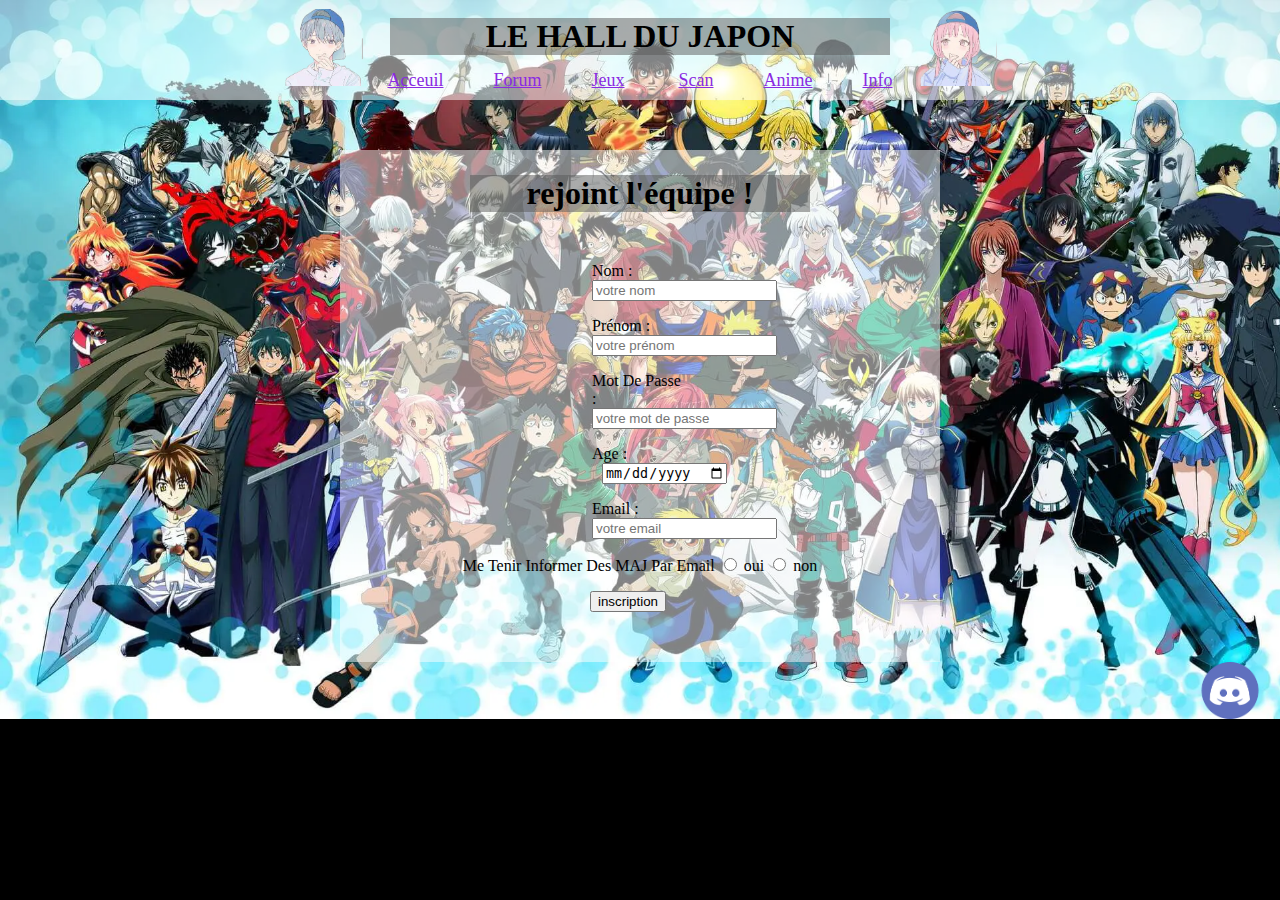
<file: projet_perso-main/index.html>
<!DOCTYPE html>
<html lang="fr">

<head>
    <meta charset="UTF-8">
    <meta http-equiv="X-UA-Compatible" content="IE=edge">
    <meta name="viewport" content="width=device-width, initial-scale=1.0">
    <link href="style.css" rel="stylesheet" />
    <title>Document</title>
</head>

<body>
    <header>
        <br>
        <h1 class="title">LE HALL DU JAPON</h1>
        <nav id="menu"><img src="image/garcon.png" class="garcon"><a href="home.html" id="Ma">Acceuil</a><a href="#" id="Ma">Forum</a><a href="#" id="Ma">Jeux</a>
            <a href="#" id="Ma">Scan</a><a href="#" id="Ma">Anime</a><a href="#" id="Ma">Info</a><img src="image/fille.png" class="fille"></nav>

    </header>
    <div id="blocform">
        <div id="formtitle">
            <h1 class="formtitle">rejoint l'équipe !</h1>
        </div>
        <div id="formulary">
            <form method="post" action="" autocomplete="on">
                <p class="G"><label for="nom"></label>Nom :</label>
                    <input id="nom" type="text" name="username" placeholder="votre nom" required>
                </p>
                <p class="G"><label for="prénom">Prénom :</label>
                    <input id="prénom" type="text" name="user_surname" placeholder="votre prénom" required>
                </p>
                <p class="G"><label for="password">Mot De Passe :</label>
                    <input id="password" type="password" name="user_password" placeholder="votre mot de passe" required>
                </p>
                <p class="G"><label for="age">Age : </label><input type="date" value="0" min="0" max="120" step="1" id="mp"></p>
                <p class="G"><label for="email">Email :</label>
                    <input type="email" id="email" name="email " placeholder="votre email">
                </p>
                <p class="news">Me Tenir Informer Des MAJ Par Email <input type="radio" name="choice"> oui <input type="radio" name="choice"> non </p>
                <label><input type="submit" value="inscription" class="s"></label>
            </form>
        </div>
    </div>
    <footer>
        <a href="https://discord.gg/dwzUuKpjha" target="_blank">
            <img src="image/discord_icon.png" class="discord">
        </a>
    </footer>

</body>

</html>
</file>
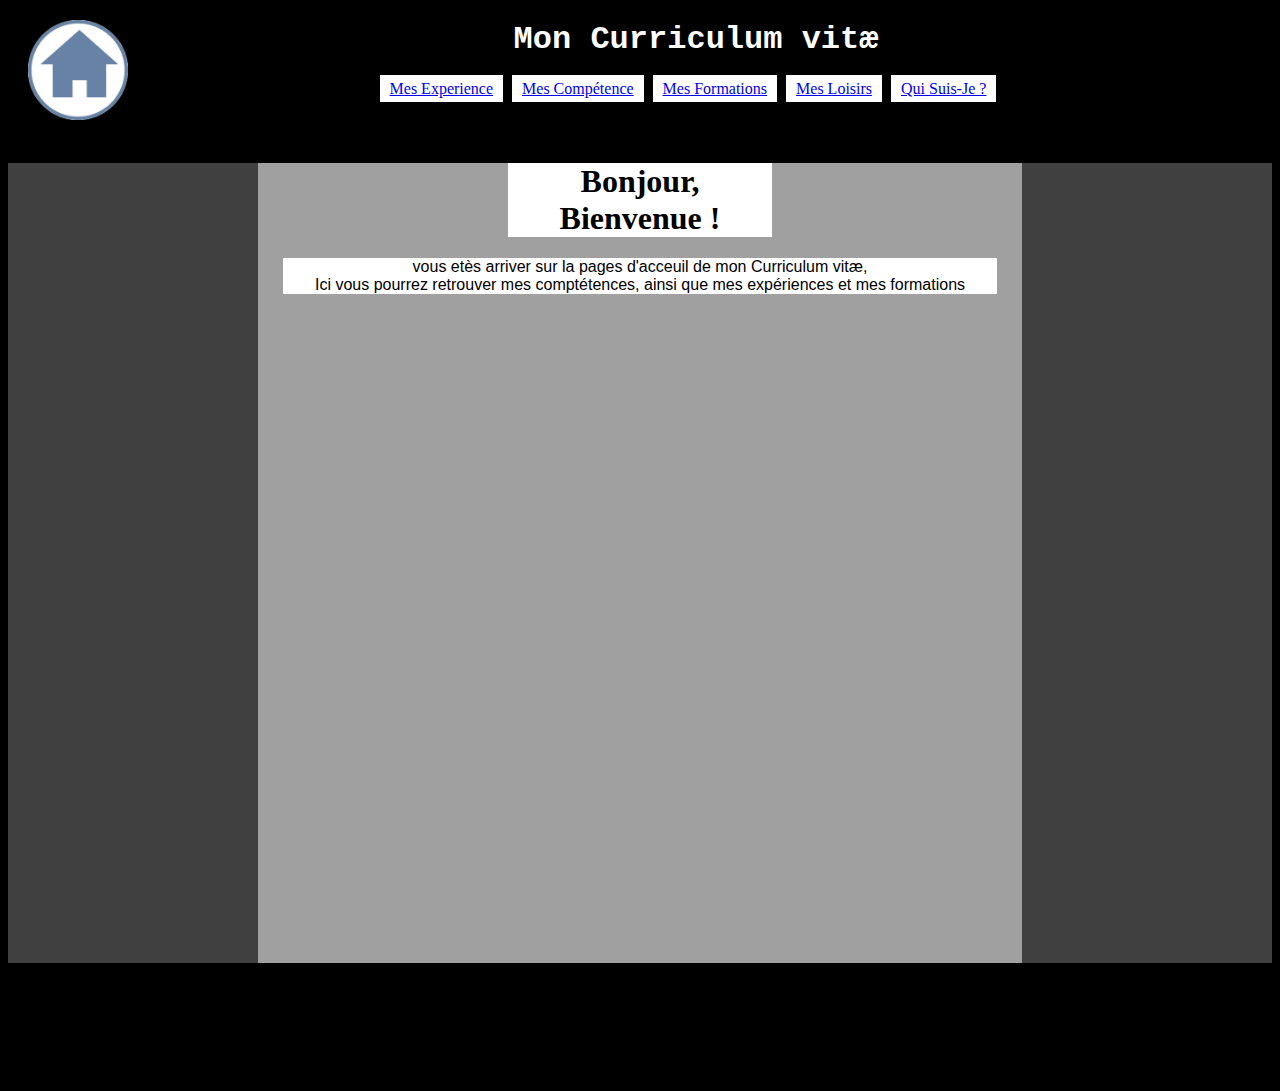
<file: programation alain/Cv alain/index.html>
<!DOCTYPE html>
<html lang="en">

<head>
    <meta charset="UTF-8">
    <meta http-equiv="X-UA-Compatible" content="IE=edge">
    <meta name="viewport" content="width=device-width, initial-scale=1.0">
    <title>Acceuil</title>
    <link rel="stylesheet" href="style.css">
</head>

<body>
    <div class="header">
        <header>
            <div class="exp">
                <h1 class="title">Mon Curriculum vitæ</h1>
            </div>
            <div>
                <a href="index.html"><img src="Image/home.png" class="home"></a>
                <nav class="bar">
                    <a href="Exp.html" class="menu"> Mes Experience</a>
                    <a href="skill.html" class="menu"> Mes Compétence</a>
                    <a href="trainning.html" class="menu"> Mes Formations</a>
                    <a href="divers.html" class="menu"> Mes Loisirs</a>
                    <a href="me.html" class="menu"> Qui Suis-Je ?</a>
                </nav>
            </div>
        </header>
    </div>
    <div class="main">
        <main>
            <div class="welcome">
                <h1 class="hello">Bonjour, Bienvenue !</h1>
                <p class="text">vous etès arriver sur la pages d'acceuil de mon Curriculum vitæ, <br>
                   Ici vous pourrez retrouver mes comptétences, ainsi que mes expériences et mes formations <br>
                </p>
            </div>

        </main>
    </div>
    <div class="footer">
        <footer>

        </footer>
    </div>
</body>

</html>
</file>
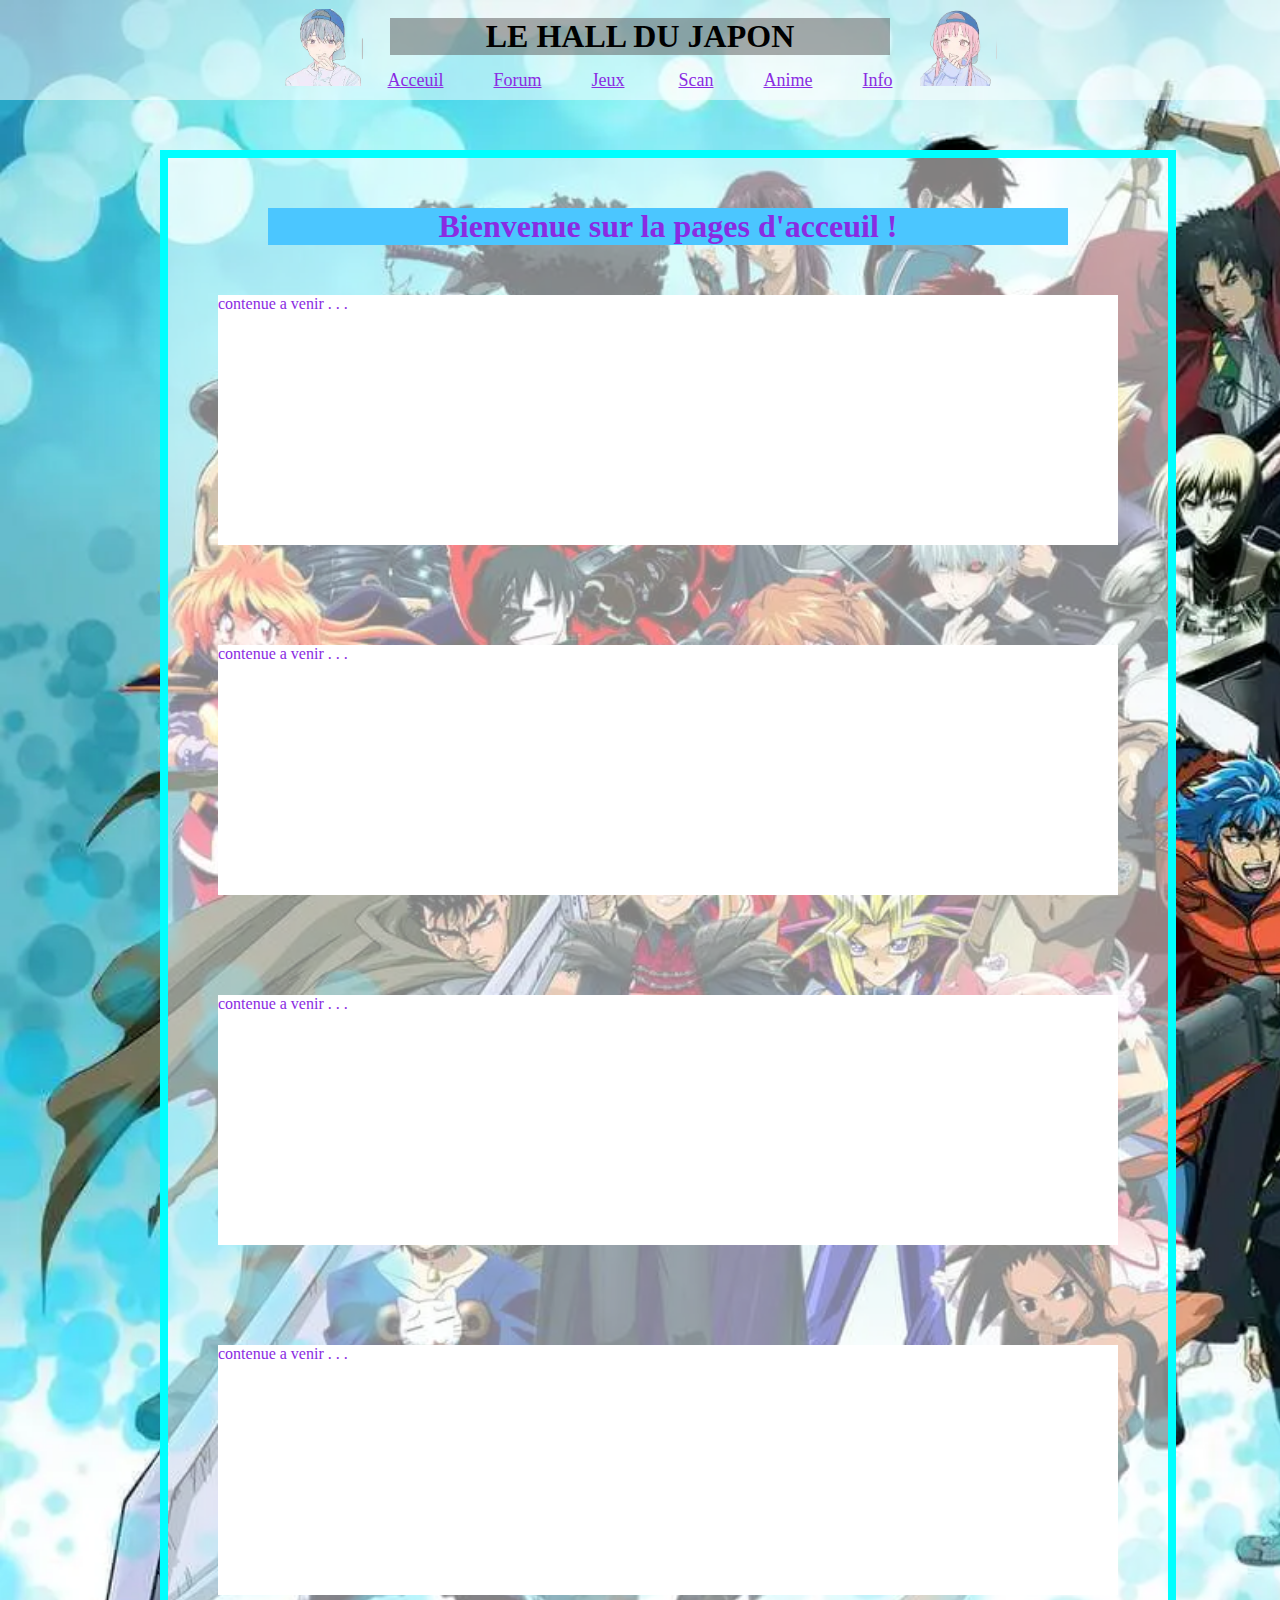
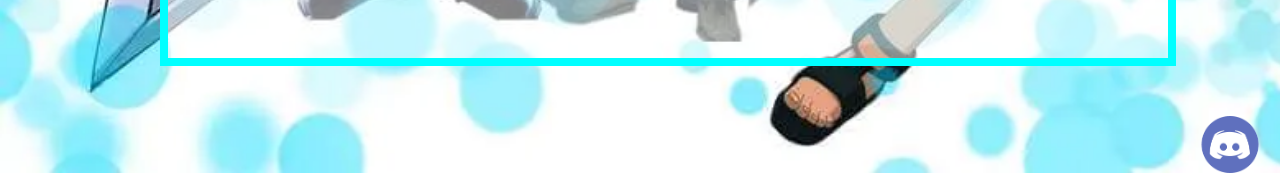
<file: projet_perso-main/home.html>
<!DOCTYPE html>
<html lang="fr">

<head>
    <meta charset="UTF-8">
    <meta http-equiv="X-UA-Compatible" content="IE=edge">
    <meta name="viewport" content="width=device-width, initial-scale=1.0">
    <link href="style.css" rel="stylesheet" />
    <title>Document</title>
</head>

<body>
    <header>
        <br>
        <h1 class="title">LE HALL DU JAPON</h1>
        <nav id="menu"><img src="image/garcon.png" class="garcon"><a href="home.html" id="Ma">Acceuil</a><a href="#" id="Ma">Forum</a><a href="#" id="Ma">Jeux</a>
            <a href="#" id="Ma">Scan</a><a href="#" id="Ma">Anime</a><a href="#" id="Ma">Info</a><img src="image/fille.png" class="fille"></nav>

    </header>
    <div class="main">
        <div class="main_content"></div>
        <h1 class="title_main"> Bienvenue sur la pages d'acceuil !</h1>
        <div class="content1">
            contenue a venir . . .
        </div>
        <div class="content2">
            contenue a venir . . .
        </div>
        <div class="content3">
            contenue a venir . . .
        </div>
        <div class="content4">
            contenue a venir . . .
        </div>
    </div>
    </div>
    <footer>
        <a href="https://discord.gg/dwzUuKpjha" target="_blank">
            <img src="image/discord_icon.png" class="discord">
        </a>
    </footer>

</body>

</html>
</file>
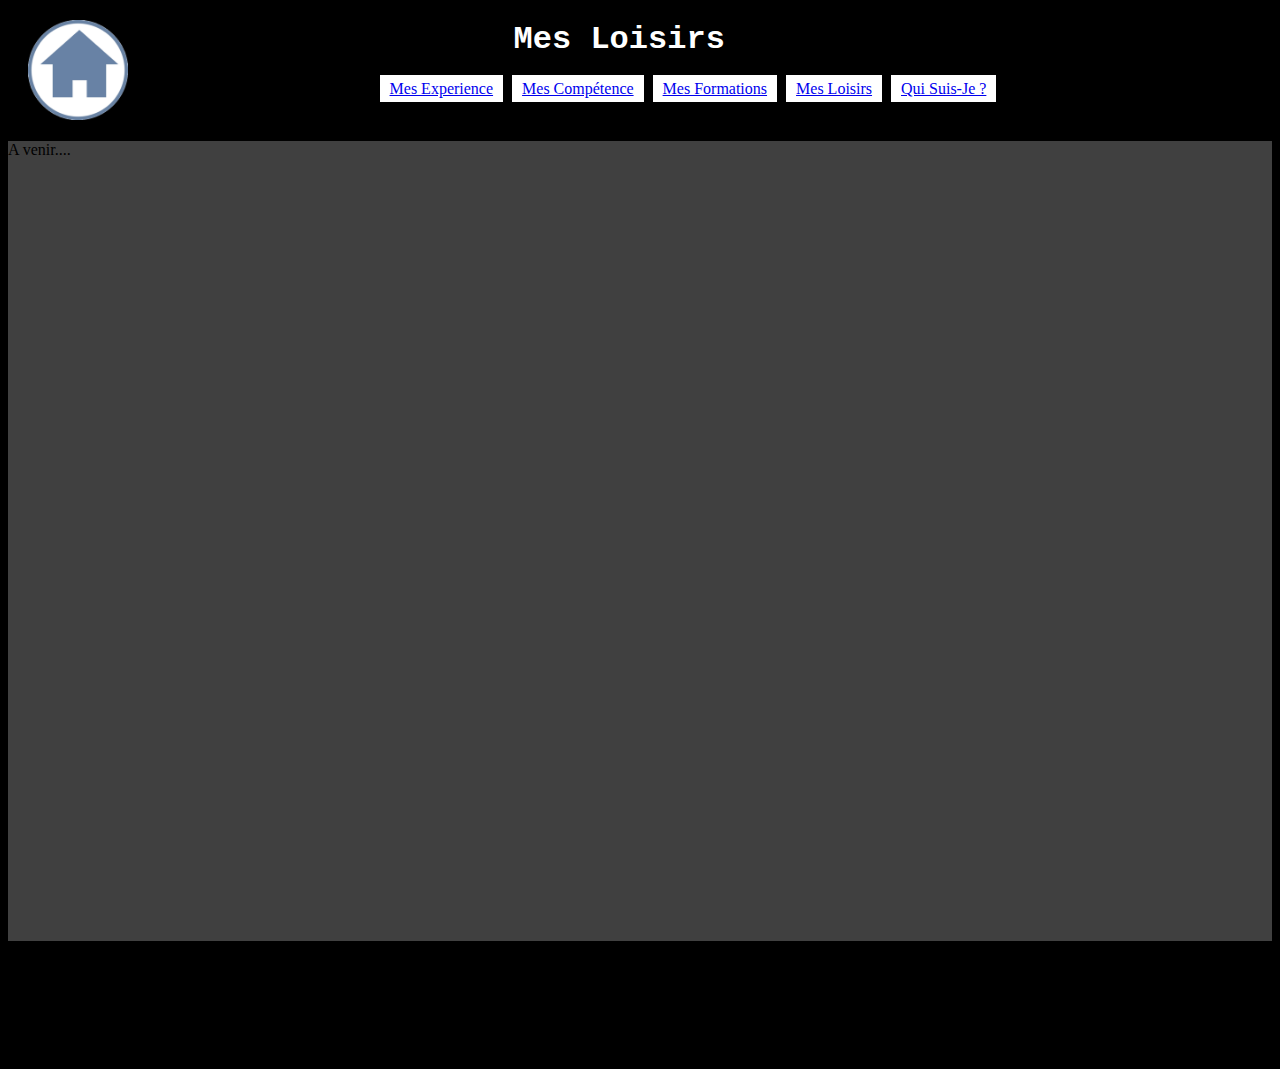
<file: programation alain/Cv alain/divers.html>
<!DOCTYPE html>
<html lang="en">

<head>
    <meta charset="UTF-8">
    <meta http-equiv="X-UA-Compatible" content="IE=edge">
    <meta name="viewport" content="width=device-width, initial-scale=1.0">
    <title>Mes Loisirs</title>
    <link rel="stylesheet" href="style.css">
</head>
<header>
    <div class="exp">
        <h1 class="title">Mes Loisirs</h1>
    </div>
    <div>
        <a href="index.html"><img src="Image/home.png" class="home"></a>
        <nav class="bar">
            <a href="Exp.html" class="menu"> Mes Experience</a>
            <a href="skill.html" class="menu"> Mes Compétence</a>
            <a href="trainning.html" class="menu"> Mes Formations</a>
            <a href="divers.html" class="menu"> Mes Loisirs</a>
            <a href="me.html" class="menu"> Qui Suis-Je ?</a>
        </nav>
    </div>
</header>
</div>
<div class="main">
    <main>

        A venir....

    </main>
</div>
<div class="footer">
    <footer>

    </footer>

</html>
</file>
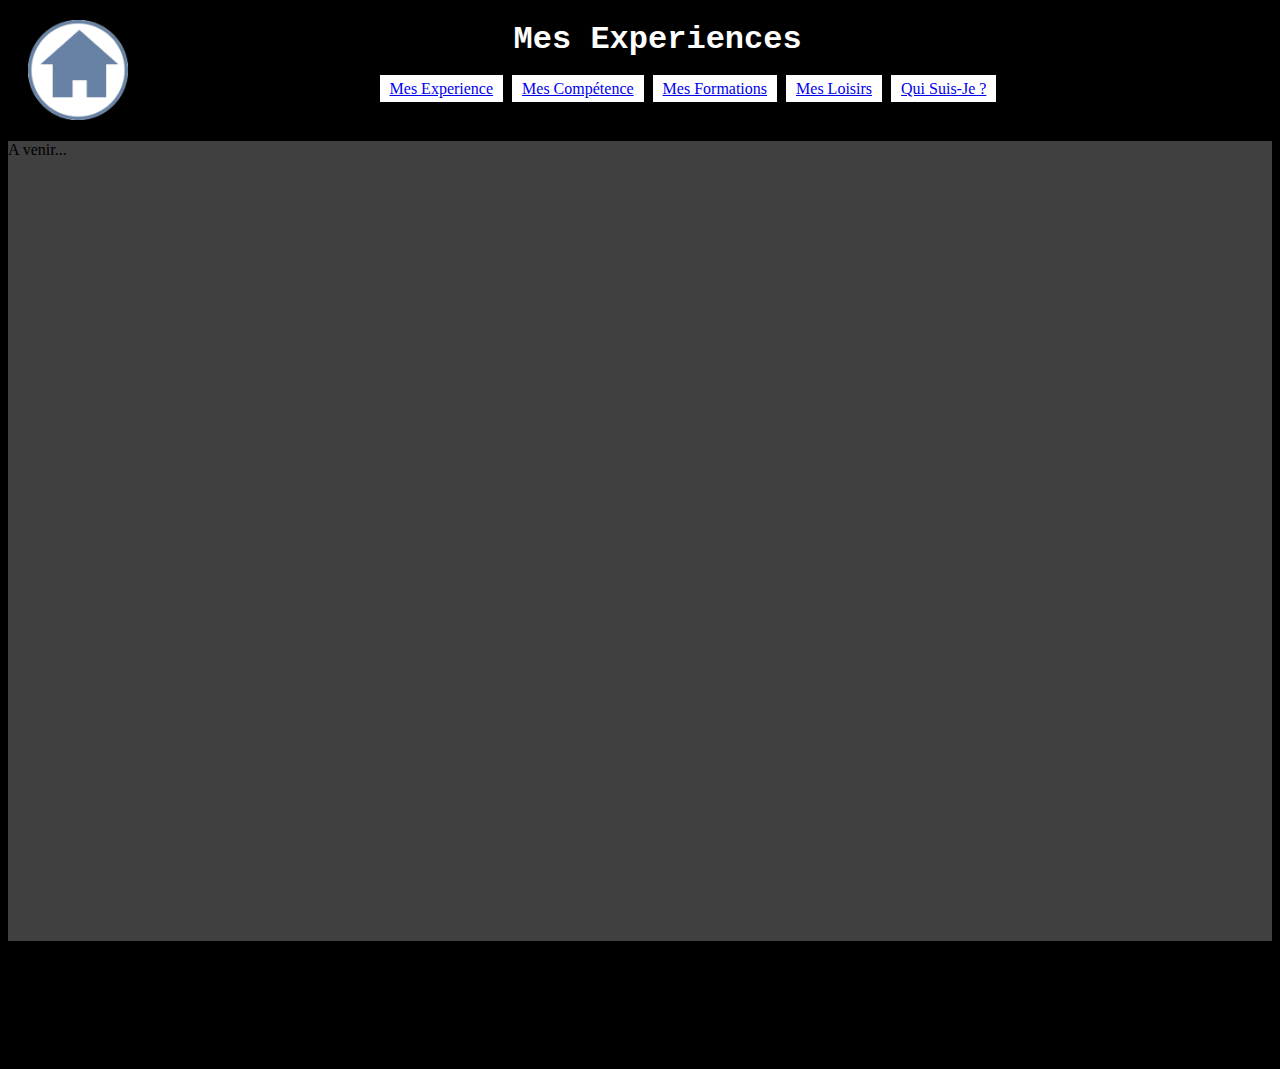
<file: programation alain/Cv alain/Exp.html>
<!DOCTYPE html>
<html lang="en">

<head>
    <meta charset="UTF-8">
    <meta http-equiv="X-UA-Compatible" content="IE=edge">
    <meta name="viewport" content="width=device-width, initial-scale=1.0">
    <title>Mes Experiences</title>
    <link rel="stylesheet" href="style.css">
</head>
<header>
    <div class="exp">
        <h1 class="title">Mes Experiences</h1>
    </div>
    <div>
        <a href="index.html"><img src="Image/home.png" class="home"></a>
        <nav class="bar">
            <a href="Exp.html" class="menu"> Mes Experience</a>
            <a href="skill.html" class="menu"> Mes Compétence</a>
            <a href="trainning.html" class="menu"> Mes Formations</a>
            <a href="divers.html" class="menu"> Mes Loisirs</a>
            <a href="me.html" class="menu"> Qui Suis-Je ?</a>
        </nav>
    </div>
</header>
</div>
<div class="main">
    <main>

A venir...

    </main>
</div>
<div class="footer">
    <footer>

    </footer>

</html>
</file>
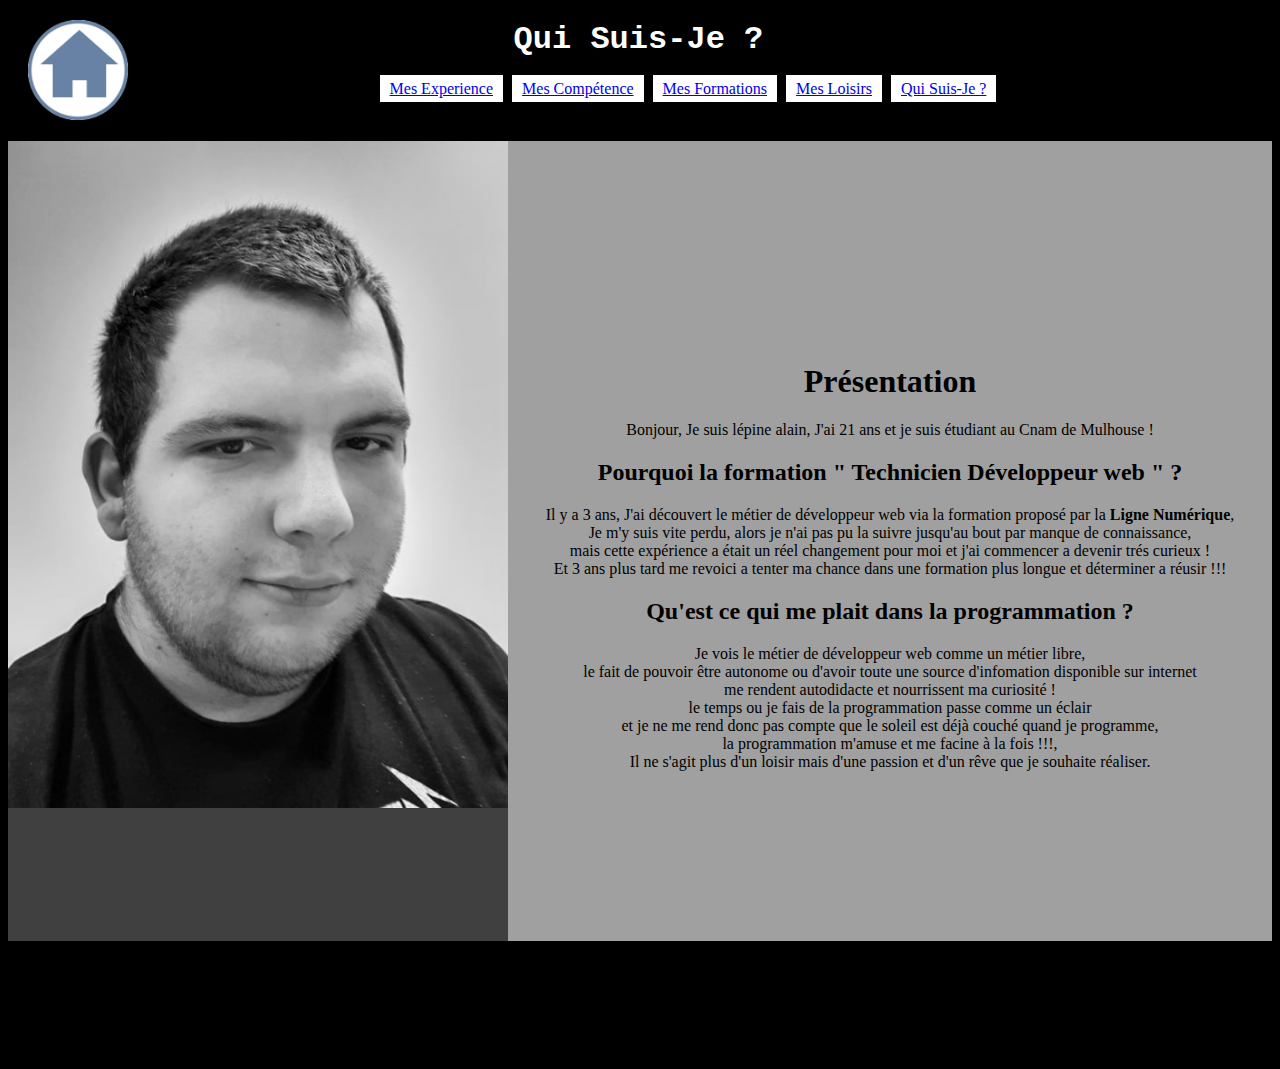
<file: programation alain/Cv alain/me.html>
<!DOCTYPE html>
<html lang="en">

<head>
    <meta charset="UTF-8">
    <meta http-equiv="X-UA-Compatible" content="IE=edge">
    <meta name="viewport" content="width=device-width, initial-scale=1.0">
    <title>Qui Suis-Je ?</title>
    <link rel="stylesheet" href="style.css">
</head>
<header>
    <div class="exp">
        <h1 class="title">Qui Suis-Je ?</h1>
    </div>
    <div>
        <a href="index.html"><img src="Image/home.png" class="home"></a>
        <nav class="bar">
            <a href="Exp.html" class="menu"> Mes Experience</a>
            <a href="skill.html" class="menu"> Mes Compétence</a>
            <a href="trainning.html" class="menu"> Mes Formations</a>
            <a href="divers.html" class="menu"> Mes Loisirs</a>
            <a href="me.html" class="menu"> Qui Suis-Je ?</a>
        </nav>
    </div>
</header>
</div>
<div class="main">
    <main>
        <div class="img1">
            <img src="Image/alain.jpg" width="500px" height="auto">
        </div>
        <div class="par1">
            <div class="par2">
                <h1> Présentation </h1>
                <p> Bonjour, Je suis lépine alain, J'ai 21 ans et je suis étudiant au Cnam de Mulhouse !</p>
                <h2> Pourquoi la formation " Technicien Développeur web " ?</h2>
                <p class="txt 2"> Il y a 3 ans, J'ai découvert le métier de développeur web via la formation proposé par
                    la <strong>Ligne Numérique</strong>,<br>
                    Je m'y suis vite perdu, alors je n'ai pas pu la suivre jusqu'au bout par manque de connaissance, <br>
                    mais cette expérience a était un réel changement pour moi et j'ai commencer a devenir trés curieux
                    !<br>
                    Et 3 ans plus tard me revoici a tenter ma chance dans une formation plus longue et déterminer a
                    réusir !!!
                </p>
                <h2>Qu'est ce qui me plait dans la programmation ?</h2>
                <p>Je vois le métier de développeur web comme un métier libre,<br>
                    le fait de pouvoir être autonome ou d'avoir toute une source d'infomation disponible sur
                    internet<br>
                    me rendent autodidacte et nourrissent ma curiosité !<br> le temps ou je fais de la programmation
                    passe
                    comme un éclair <br> et je ne me rend donc pas compte que le soleil est déjà couché quand je
                    programme,<br>
                    la programmation m'amuse et me facine à la fois !!!,<br> Il ne s'agit plus d'un loisir mais d'une passion et d'un rêve que je souhaite réaliser. 
                </p>
            </div>
        </div>

    </main>
</div>
<div class="footer">
    <footer>

    </footer>

</html>
</file>
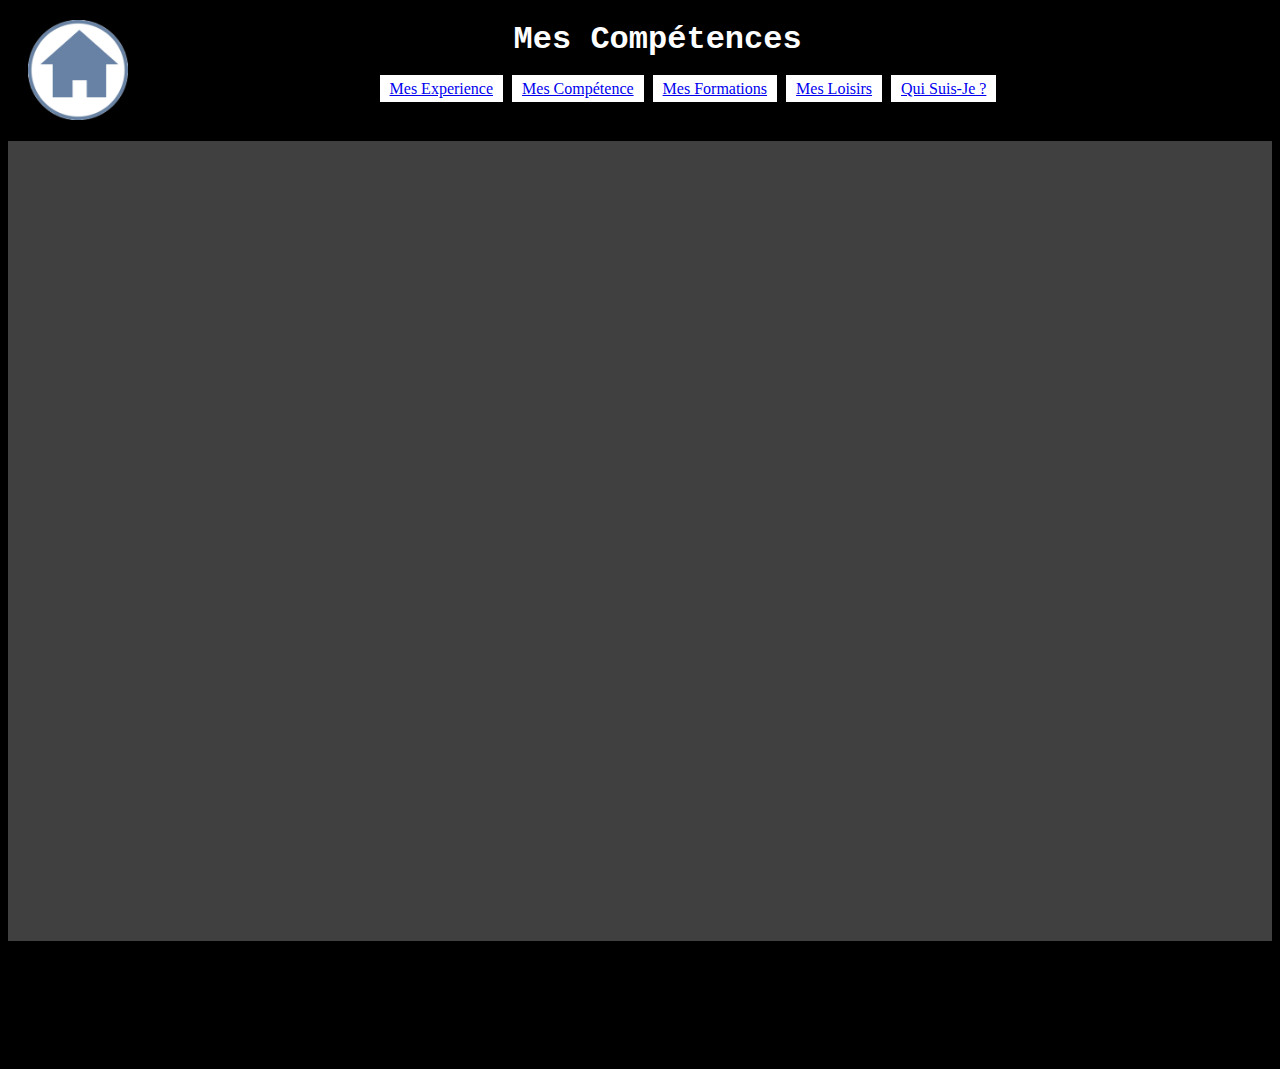
<file: programation alain/Cv alain/skill.html>
<!DOCTYPE html>
<html lang="en">

<head>
    <meta charset="UTF-8">
    <meta http-equiv="X-UA-Compatible" content="IE=edge">
    <meta name="viewport" content="width=device-width, initial-scale=1.0">
    <title>Mes Compétences</title>
    <link rel="stylesheet" href="style.css">
</head>
<header>
    <div class="exp">
        <h1 class="title">Mes Compétences</h1>
    </div>
    <div>
        <a href="index.html"><img src="Image/home.png" class="home"></a>
        <nav class="bar">
            <a href="Exp.html" class="menu"> Mes Experience</a>
            <a href="skill.html" class="menu"> Mes Compétence</a>
            <a href="trainning.html" class="menu"> Mes Formations</a>
            <a href="divers.html" class="menu"> Mes Loisirs</a>
            <a href="me.html" class="menu"> Qui Suis-Je ?</a>
        </nav>
    </div>
</header>
</div>
<div class="main">
    <main>

    </main>
</div>
<div class="footer">
    <footer>

    </footer>

</html>
</file>
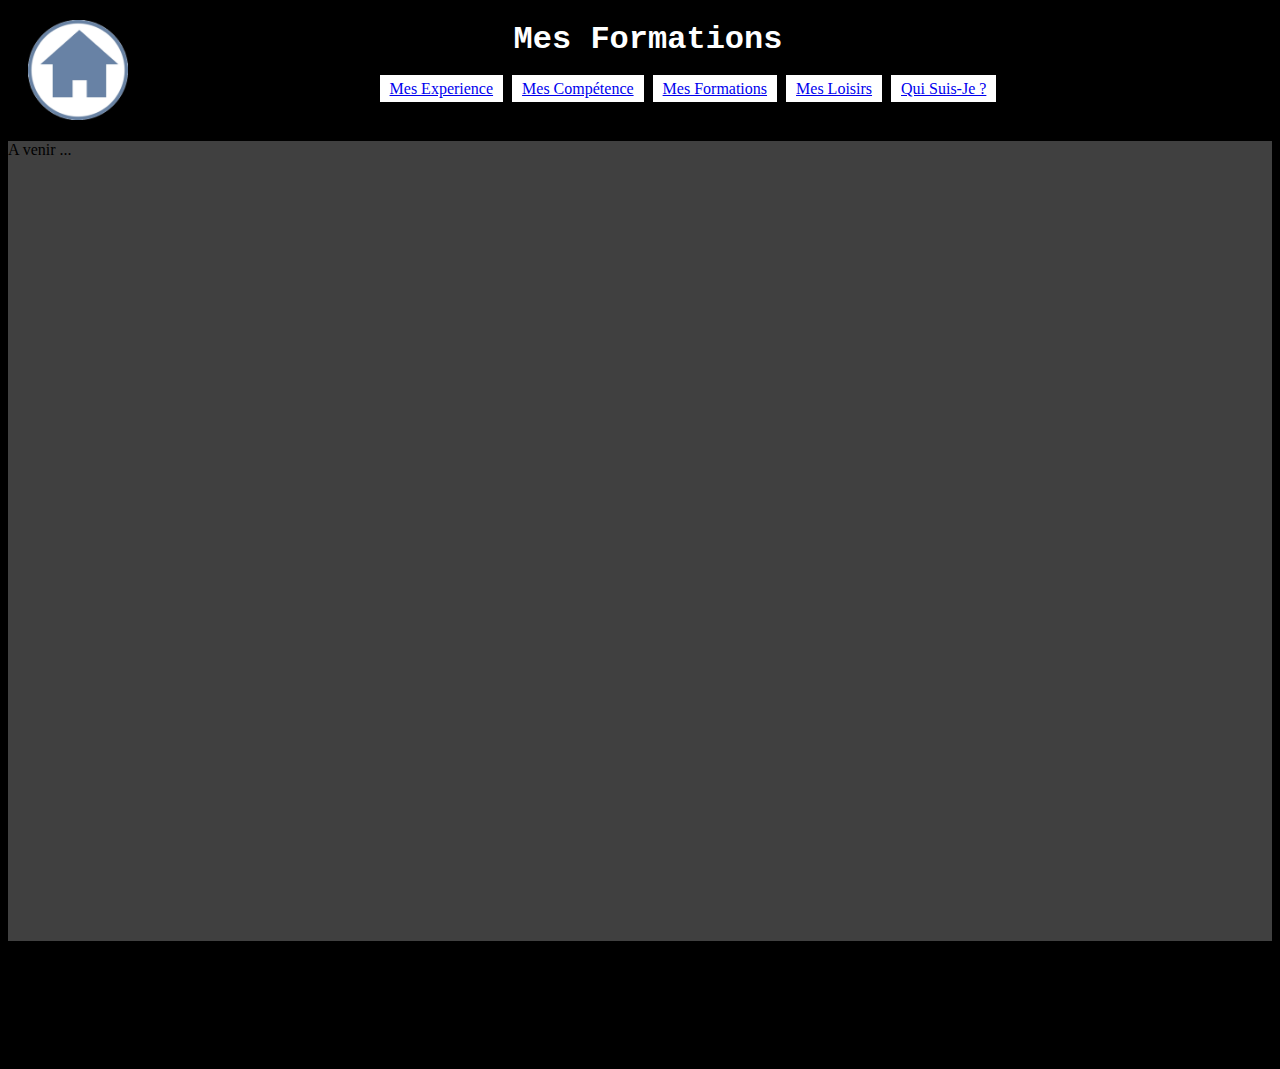
<file: programation alain/Cv alain/trainning.html>
<!DOCTYPE html>
<html lang="en">

<head>
    <meta charset="UTF-8">
    <meta http-equiv="X-UA-Compatible" content="IE=edge">
    <meta name="viewport" content="width=device-width, initial-scale=1.0">
    <title>Mes Formations</title>
    <link rel="stylesheet" href="style.css">
</head>
<header>
    <div class="exp">
        <h1 class="title">Mes Formations</h1>
    </div>
    <div>
        <a href="index.html"><img src="Image/home.png" class="home"></a>
        <nav class="bar">
            <a href="Exp.html" class="menu"> Mes Experience</a>
            <a href="skill.html" class="menu"> Mes Compétence</a>
            <a href="trainning.html" class="menu"> Mes Formations</a>
            <a href="divers.html" class="menu"> Mes Loisirs</a>
            <a href="me.html" class="menu"> Qui Suis-Je ?</a>
        </nav>
    </div>
</header>
</div>
<div class="main">
    <main>

A venir ...

    </main>
</div>
<div class="footer">
    <footer>

    </footer>

</html>
</file>
<file: projet_perso-main/style.css>
H1 {
    margin: 0;
    text-align: center;
    background-color: rgba(88, 88, 88, 0.5);
}

header {
    background-color: rgba(255, 255, 255, 0.5);
    width: 100%;
    height: 100px;
}

body {
    background-color: black;
    background-image: url("image/img-manga.jpeg");
    background-repeat: no-repeat;
    background-size: cover;
    width: 100%;
    margin-left: auto;
    margin-right: auto;
    margin: 0;
}

#menu {
    padding-top: 10px;
    padding-bottom: 10px;
    margin-top: -56px;
    text-align: center;
    justify-content: space-between;
}

#Ma {

    margin-left: auto;
    margin-right: auto;
    width: 25px;
    padding-left: 25px;
    padding-right: 25px;
    padding-bottom: 10px;
    padding-top: 10px;
    text-align: center;
    font-family: verdana;
    font-size: large;
    color: blueviolet;
}

#menu a:hover {
    background-color: goldenrod;
}

#blocform {
    background-color: rgba(255, 255, 255, 0.5);
    padding-left: 50px;
    padding-right: 50px;
    padding-top: 25px;
    padding-bottom: 50px;
    margin-top: 50px;
    margin-left: auto;
    margin-right: auto;
    width: 500px;
    text-align: left;
}

#mp {
    margin-left: 10px;
}

.G {
    margin-left: auto;
    margin-right: auto;
    width: 6em;
}

.s {
    margin-left: 40%;
}

.formtitle {
    margin-left: 80px;
    margin-right: 80px;
}

#formulary {
    margin-top: 50px;
}

.title {
    width: 500px;
    margin-left: auto;
    margin-right: auto;
}

.garcon {
    width: 80px;
    height: auto;
    margin-right: auto;
    margin-left: auto;
}

.fille {
    width: 80px;
    height: auto;
    margin-left: auto;
    margin-left: auto;
}
.news {
    text-align: center;
}
.discord {
    width: 100px;
    float: right;
}

.main {
    margin-left: 160px;
    margin-top: 50px;
    margin-bottom: 50px;
    width: 1000px;
    height: 1500px;
    background-color: rgb(255, 255, 255, 0.5);
    color: blueviolet;
    border: 8px cyan solid;
}

.title_main {
    background-color: rgb(75, 198, 255);
    margin: 50px 100px 0px 100px;
}

.content1,
.content2,
.content3,
.content4 {
    height: 250px;
    margin: 50px 50px 100px 50px;
    background-color: white;
}
</file>
<file: programation alain/Cv alain/style.css>
html {
  width: 100%;
  height: auto;
  background-color: rgb(0, 0, 0);
}

/*                                                    HEADER                                              */

header {
  background-color: rgba(0, 0, 0, 0.5);
  height: 120px;
}

.home {
  width: 100px;
  height: auto;
  position: absolute;
  margin-top: -60px;
  margin-left: 20px;
}

.exp {
  width: 100%;
  height: auto;
  background-color: rgba(0, 0, 0, 0.5);
}

.title {
  margin-left: 40%;
  color: white;
  font-family: "Courier New", Courier, monospace, sans-serif;
}

.bar {
  margin-left: 29%;
}

.menu {
  background-color: white;
  padding: 5px 10px 5px 10px;
  margin-left: 5px;
}

a:hover {
  background-color: gold;
}
/*                                                    Main  Acceuil                                                    */
.welcome 
{
  background-color: rgba(255, 255, 255, 0.5);
  width: auto;
  height: 800px;
  margin-left: 250px;
  margin-right: 250px;
  text-align: left;
}

.hello
{
  background-color: white;
  margin-left:250px;
  margin-right:250px;
  text-align: center;
}

.text
{
  background-color: white;
  margin-left:25px;
  margin-right:25px;
  font-family: Verdana, Geneva, Tahoma, sans-serif;
  text-align: center;
}
/*                                                    Main  Qui Suis-Je ?                                              */

.main {
  width: auto;
  height: 800px;
  background-color: rgba(128, 128, 128, 0.5);
}
.par1 {
  background-color: rgba(255, 255, 255, 0.5);
  width: auto;
  height: 800px;
  margin-left: 500px;
  text-align: center;
}

.par2 {
  padding-top: 200px;
}

.img1 {
  position: absolute;
}
/*                                                    footer                                              */

footer {
  background-color: black;
  height: 120px;
}
</file>
